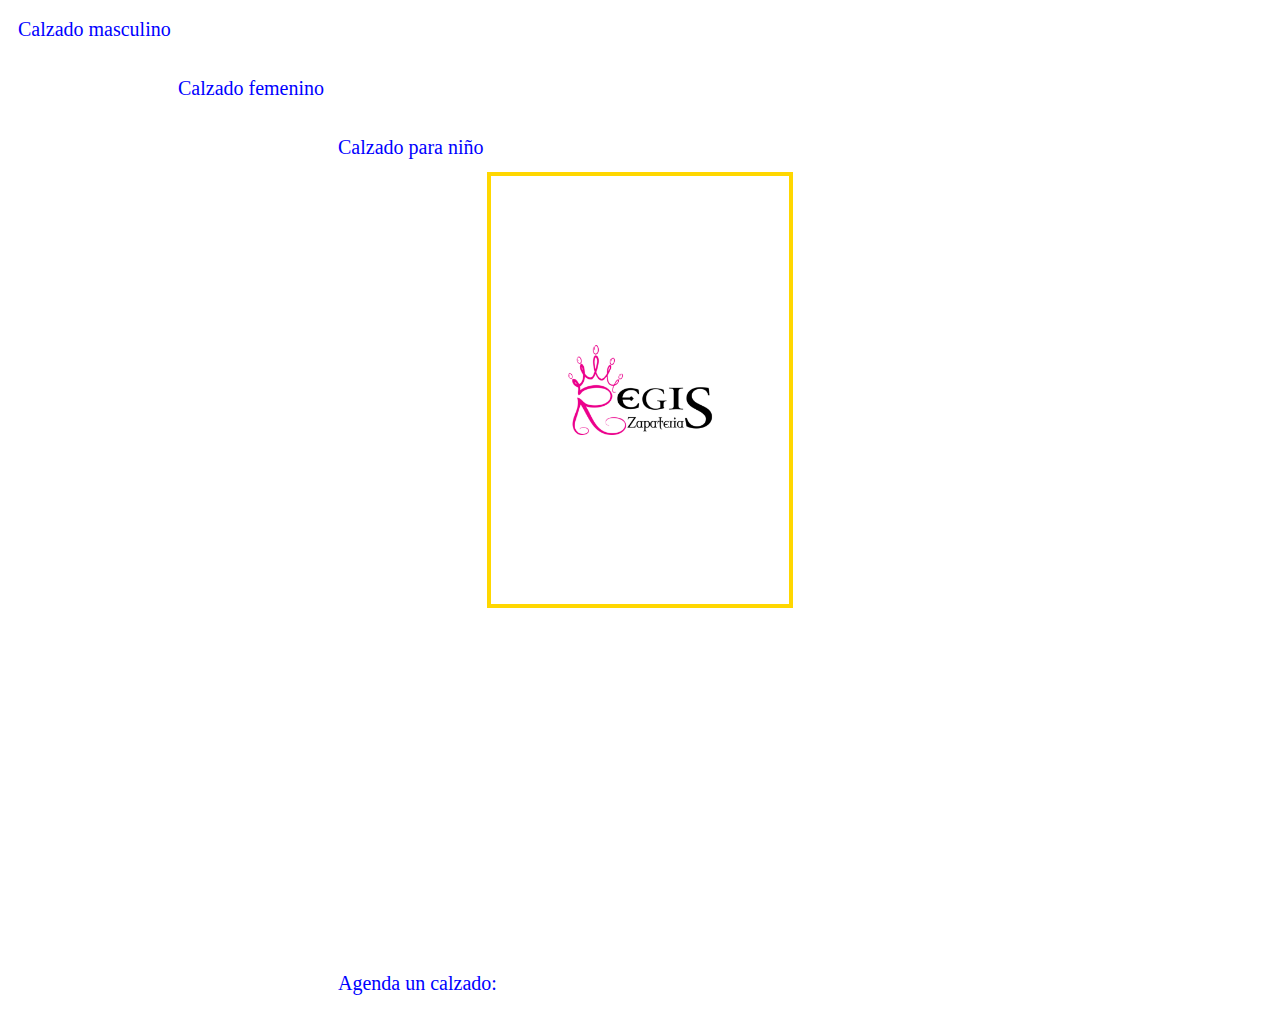
<file: index.html>
<html>
   <head>
      <title>Mi pagina principal</title>
      <link href="css/estilo.css" rel="stylesheet" type="text/css">
   </head>

<body>


<a href="css/calzadoh.html">Calzado masculino</a> <br/><blockquote><blockquote> <blockquote><blockquote><a href="css/calzadom.html">Calzado femenino</a> <br/>  <blockquote><blockquote> <blockquote><blockquote><a href="css/calzadon.html">Calzado para niño</a> <br/>





   <body>


   <div id="principal">
     <table border = "3" cellspacing="4" cellpadding= "4" width = "50%" height="50%" align="center" bgcolor="gold" bordercolor="white"> <tr>

<td  bgcolor= "white" align="center">  <img width="60%" " src="imagenes\logo1.jpg">


</tr>


</table>

<iframe width="700" height="315" src="https://www.youtube.com/embed/MRbwYF8j3iU" title="YouTube video player" frameborder="0" allow="accelerometer; autoplay; clipboard-write; encrypted-media; gyroscope; picture-in-picture" allowfullscreen></iframe>
<br/><br/><br/>
<a href="css/formulario.html">Agenda un calzado:</a>

       
    </body>
</html>
</file>
<file: css/estilo.css>
a{ 
   font-size:20px;
   color:#fff;
   text-decoration:none;
   padding:10px 10px;
   marging: 10px 10px 10px 10px;
   background:#fff;
   display:inline-block;
   }

 a:link{
  color:blue;
  }

 a:hover{
   text-decoration:underline;
   font-size:25px;
   background:pink;
   color:blue;
   box-shadow:2px 5px 0px gray;
  }

 a:active{
   text-decoration:none;
   font-size:25px;
   background:#20B5CD;
   color:white;
   box-shadow:1px 2px 0px black;
   }

 a:visited{
   text-decoration:line-trougth;
   background:#;
   color:red;
  }
</file>
